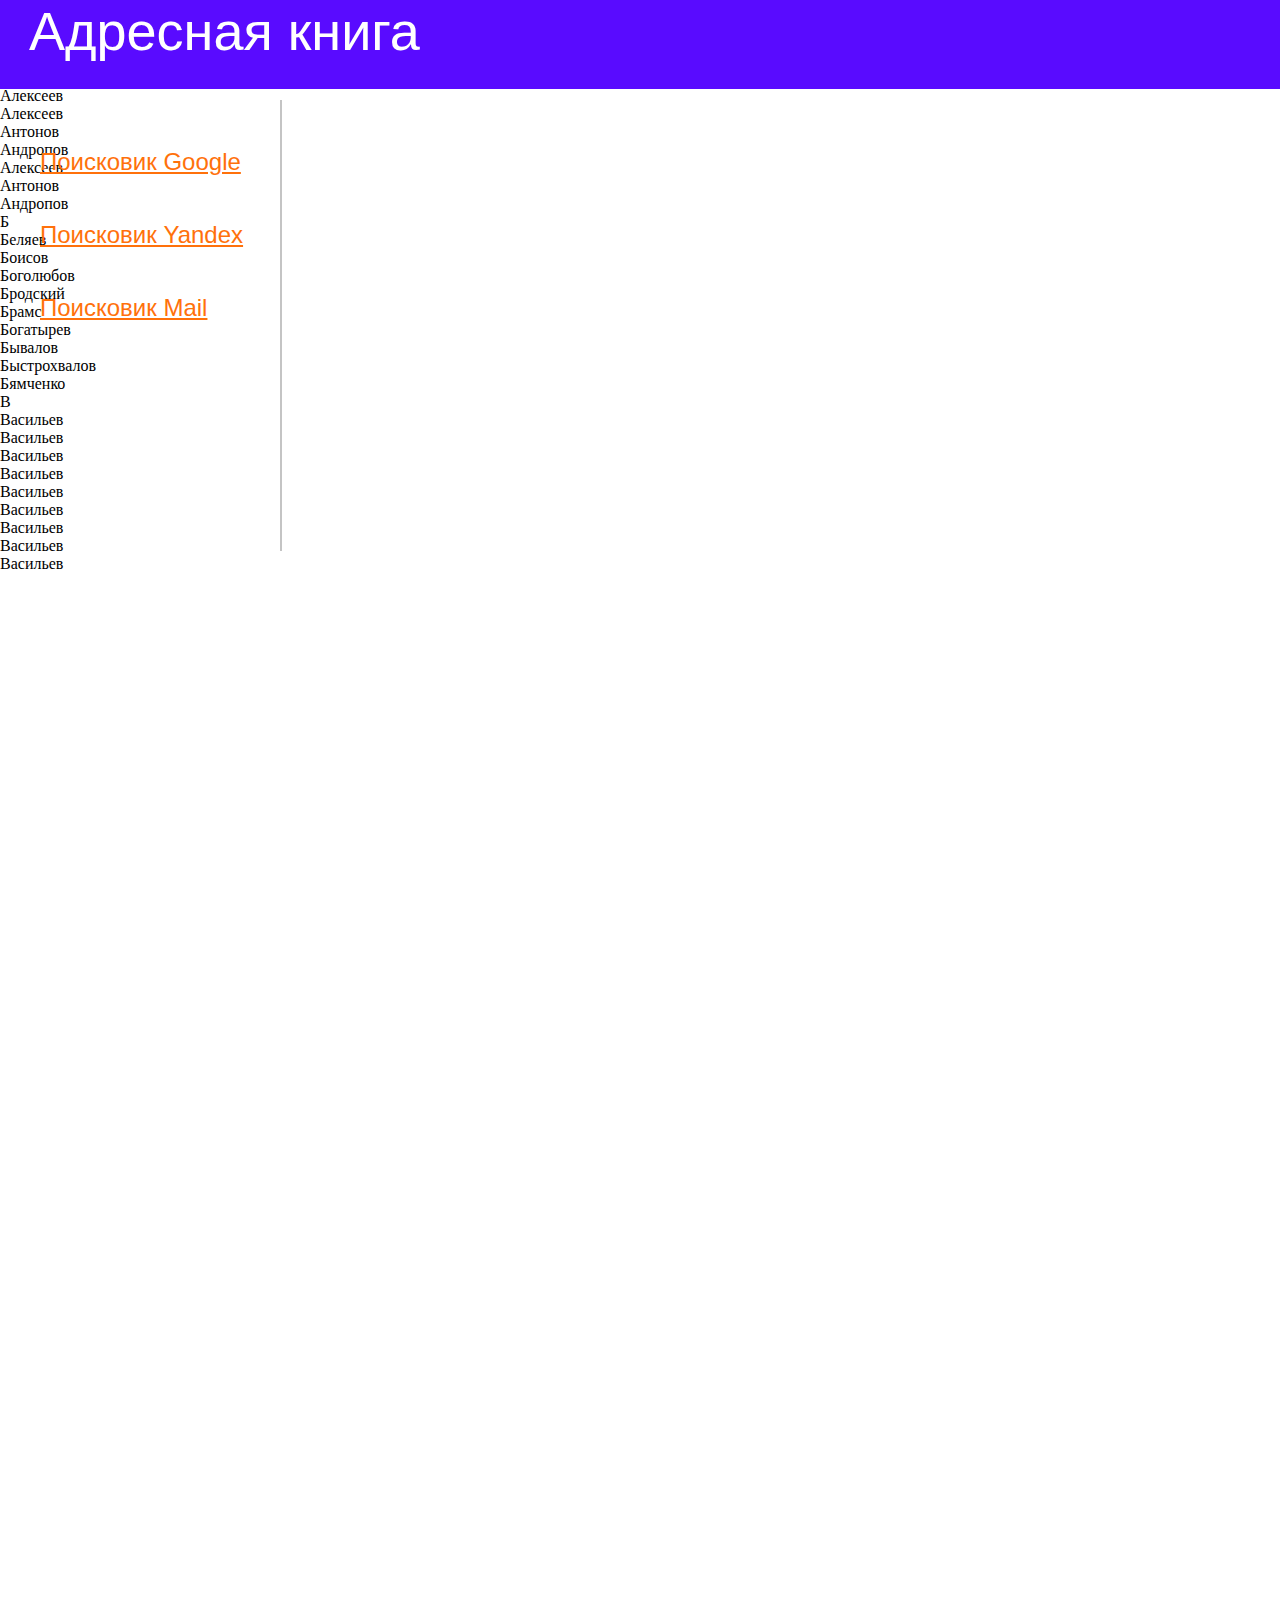
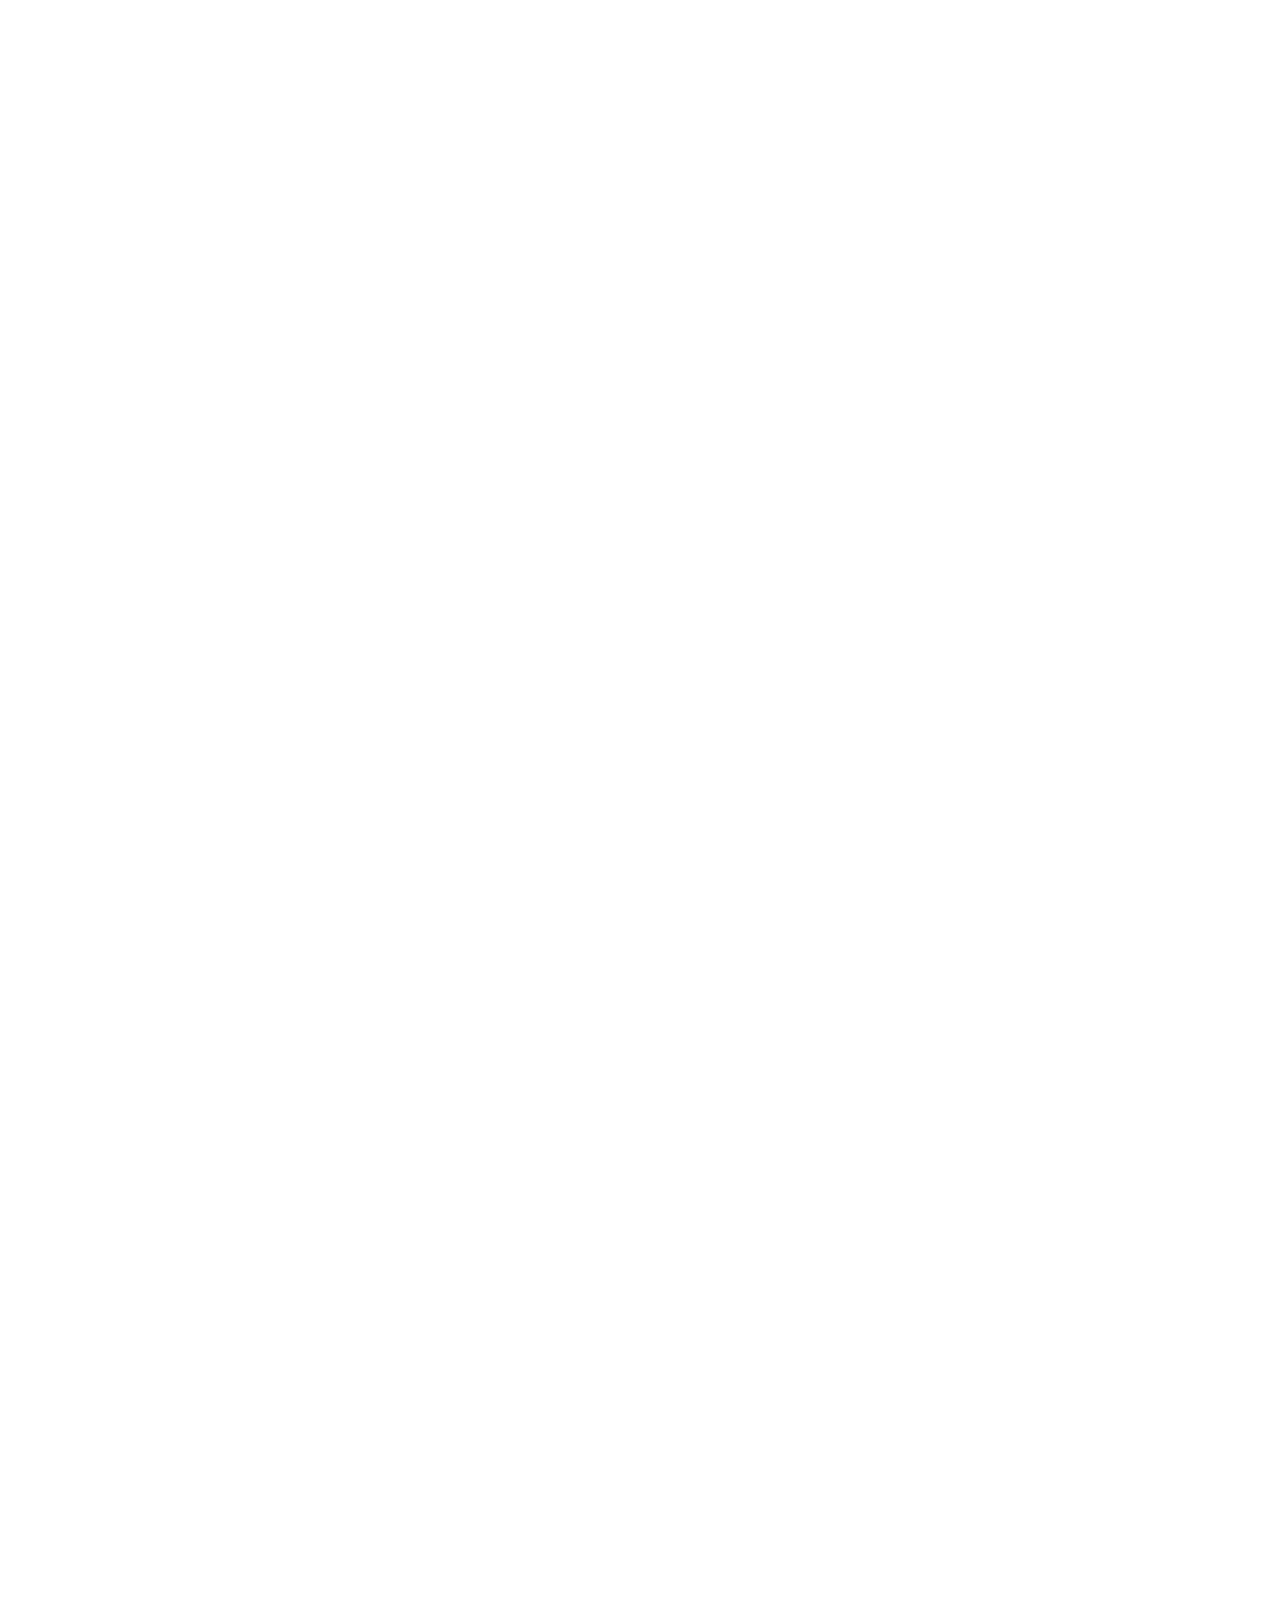
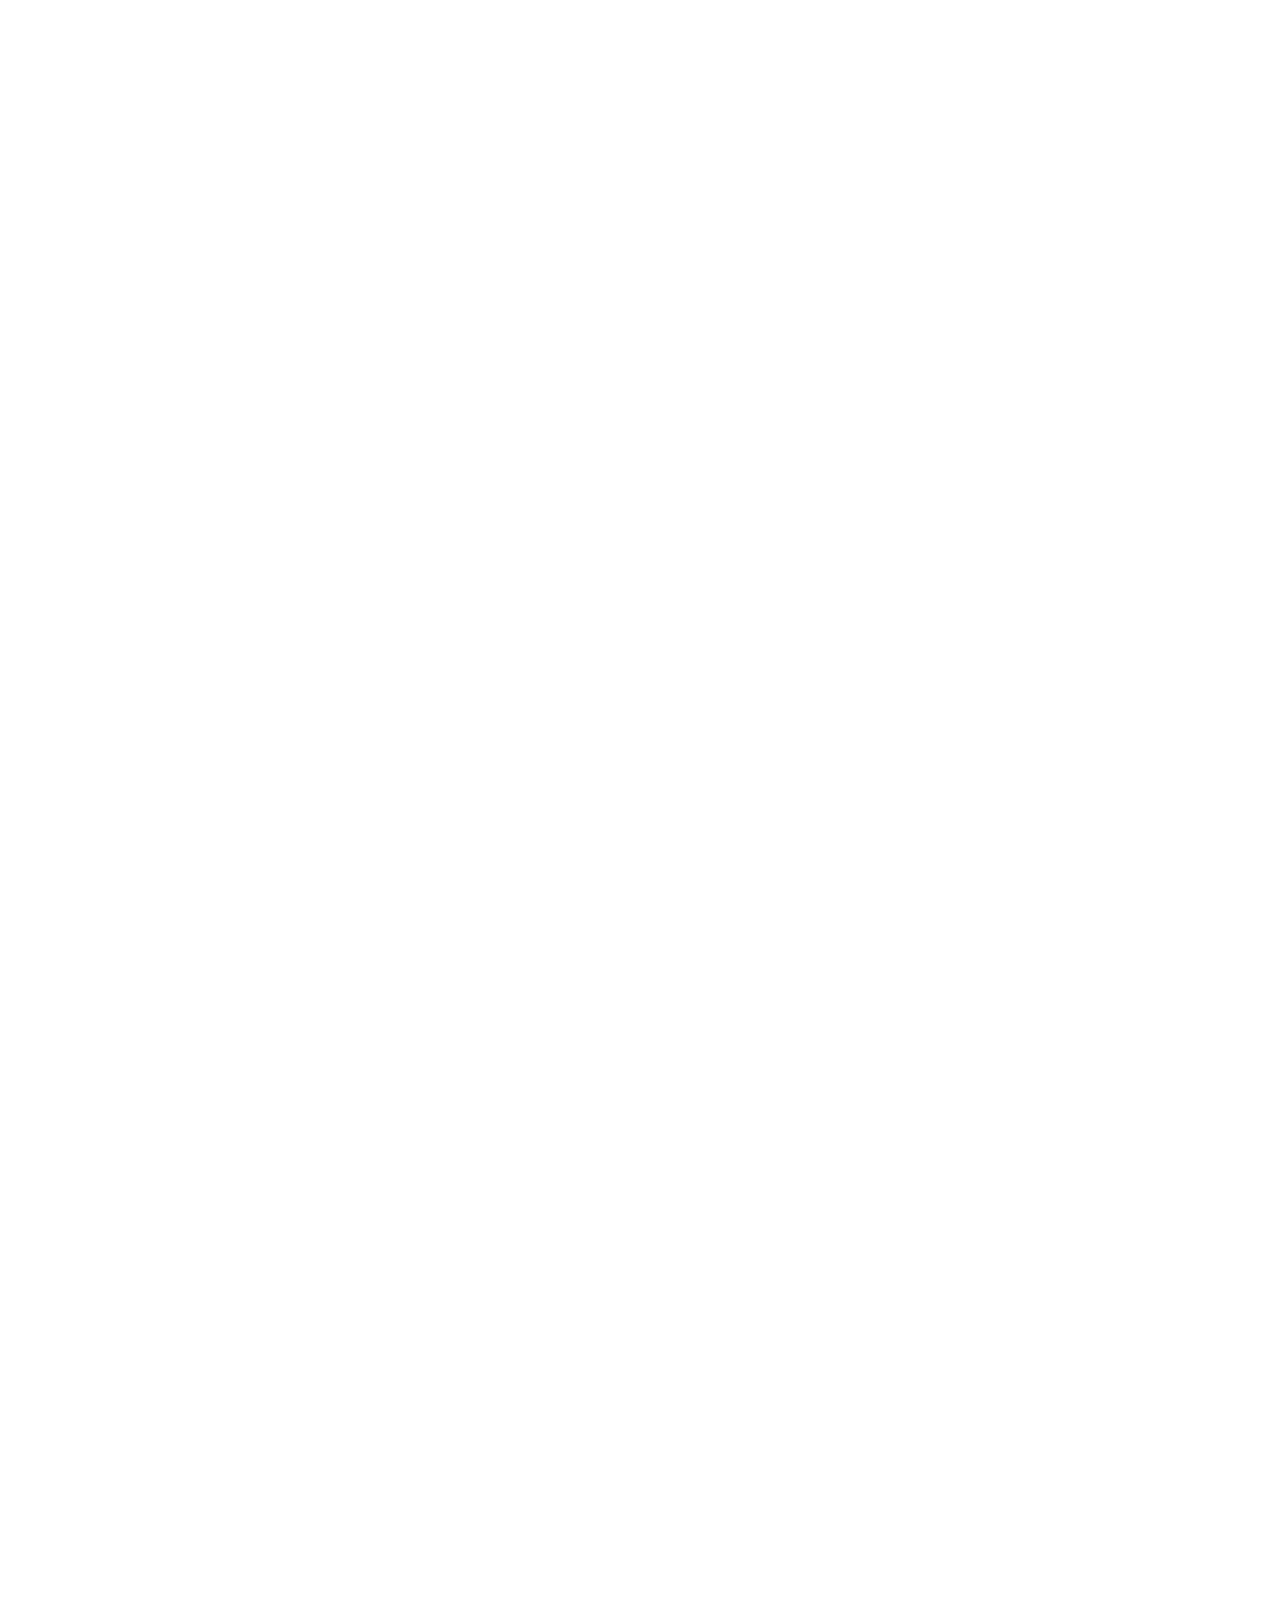
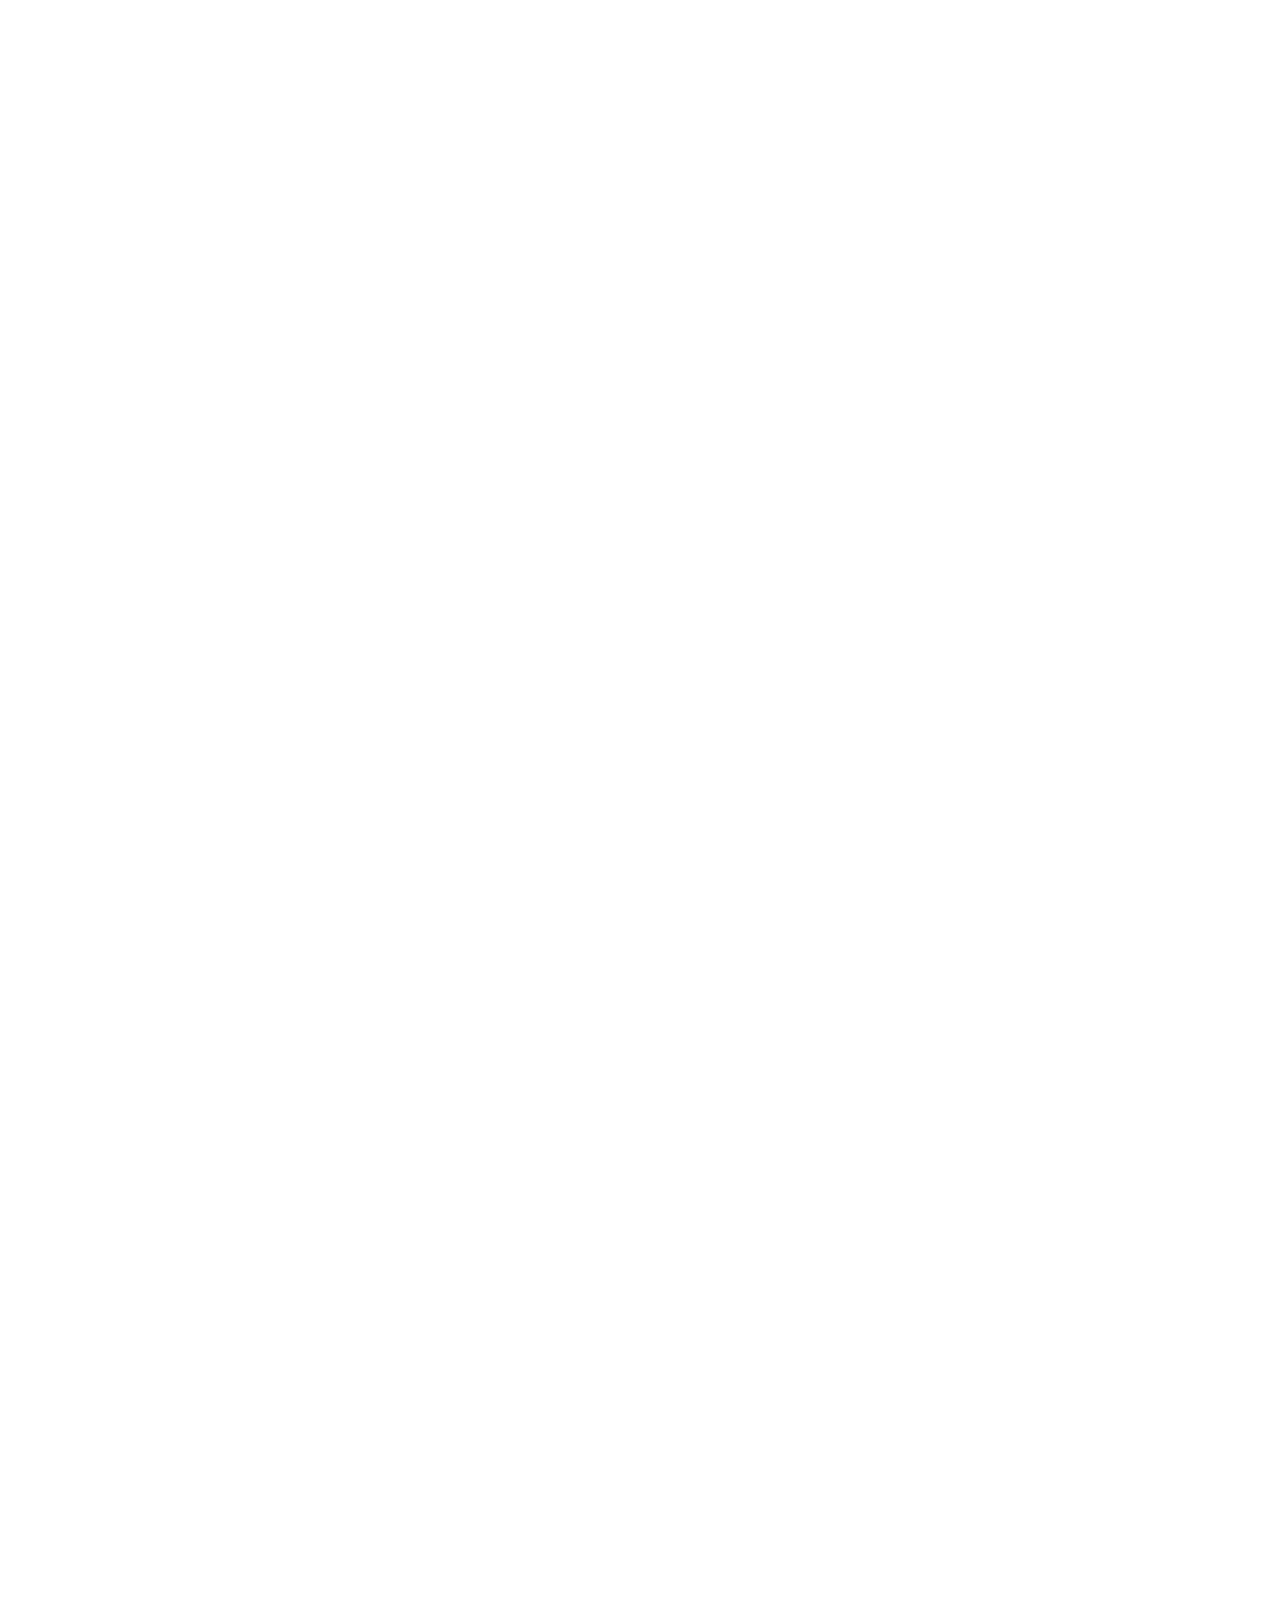
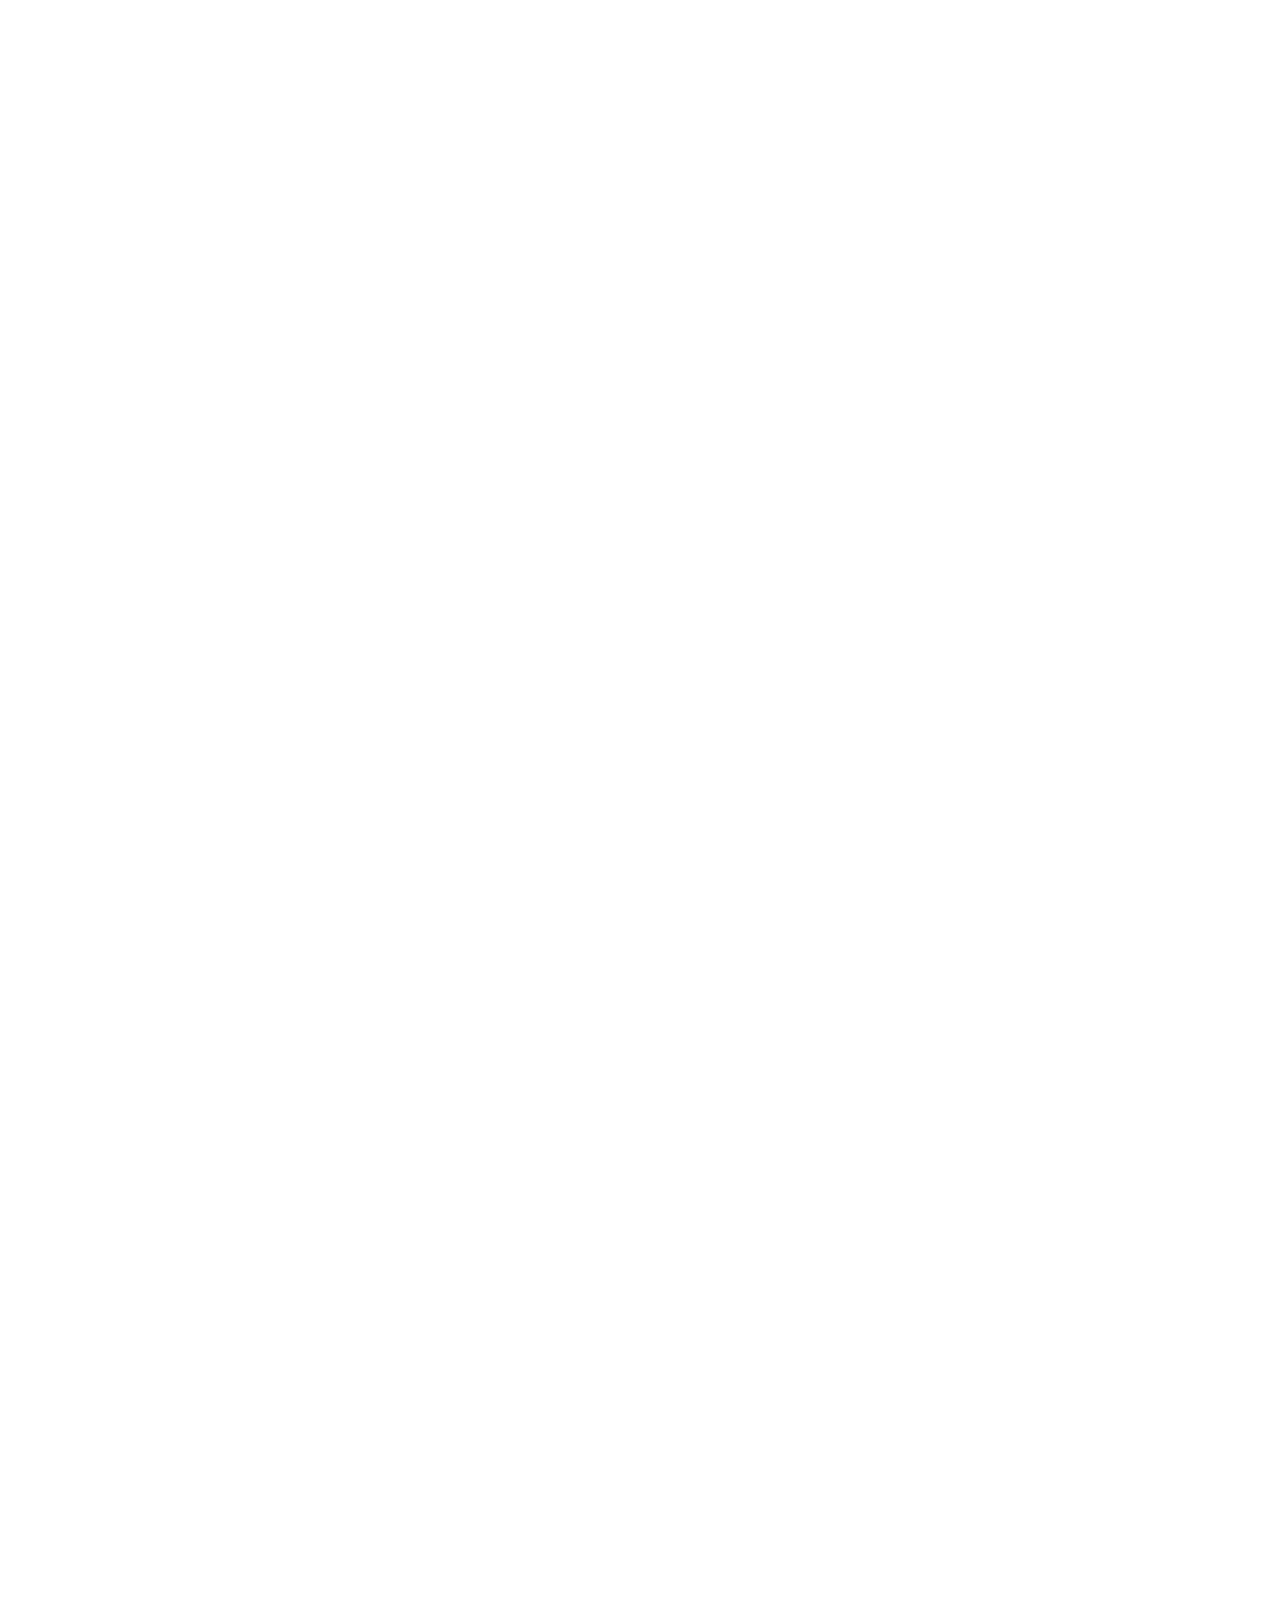
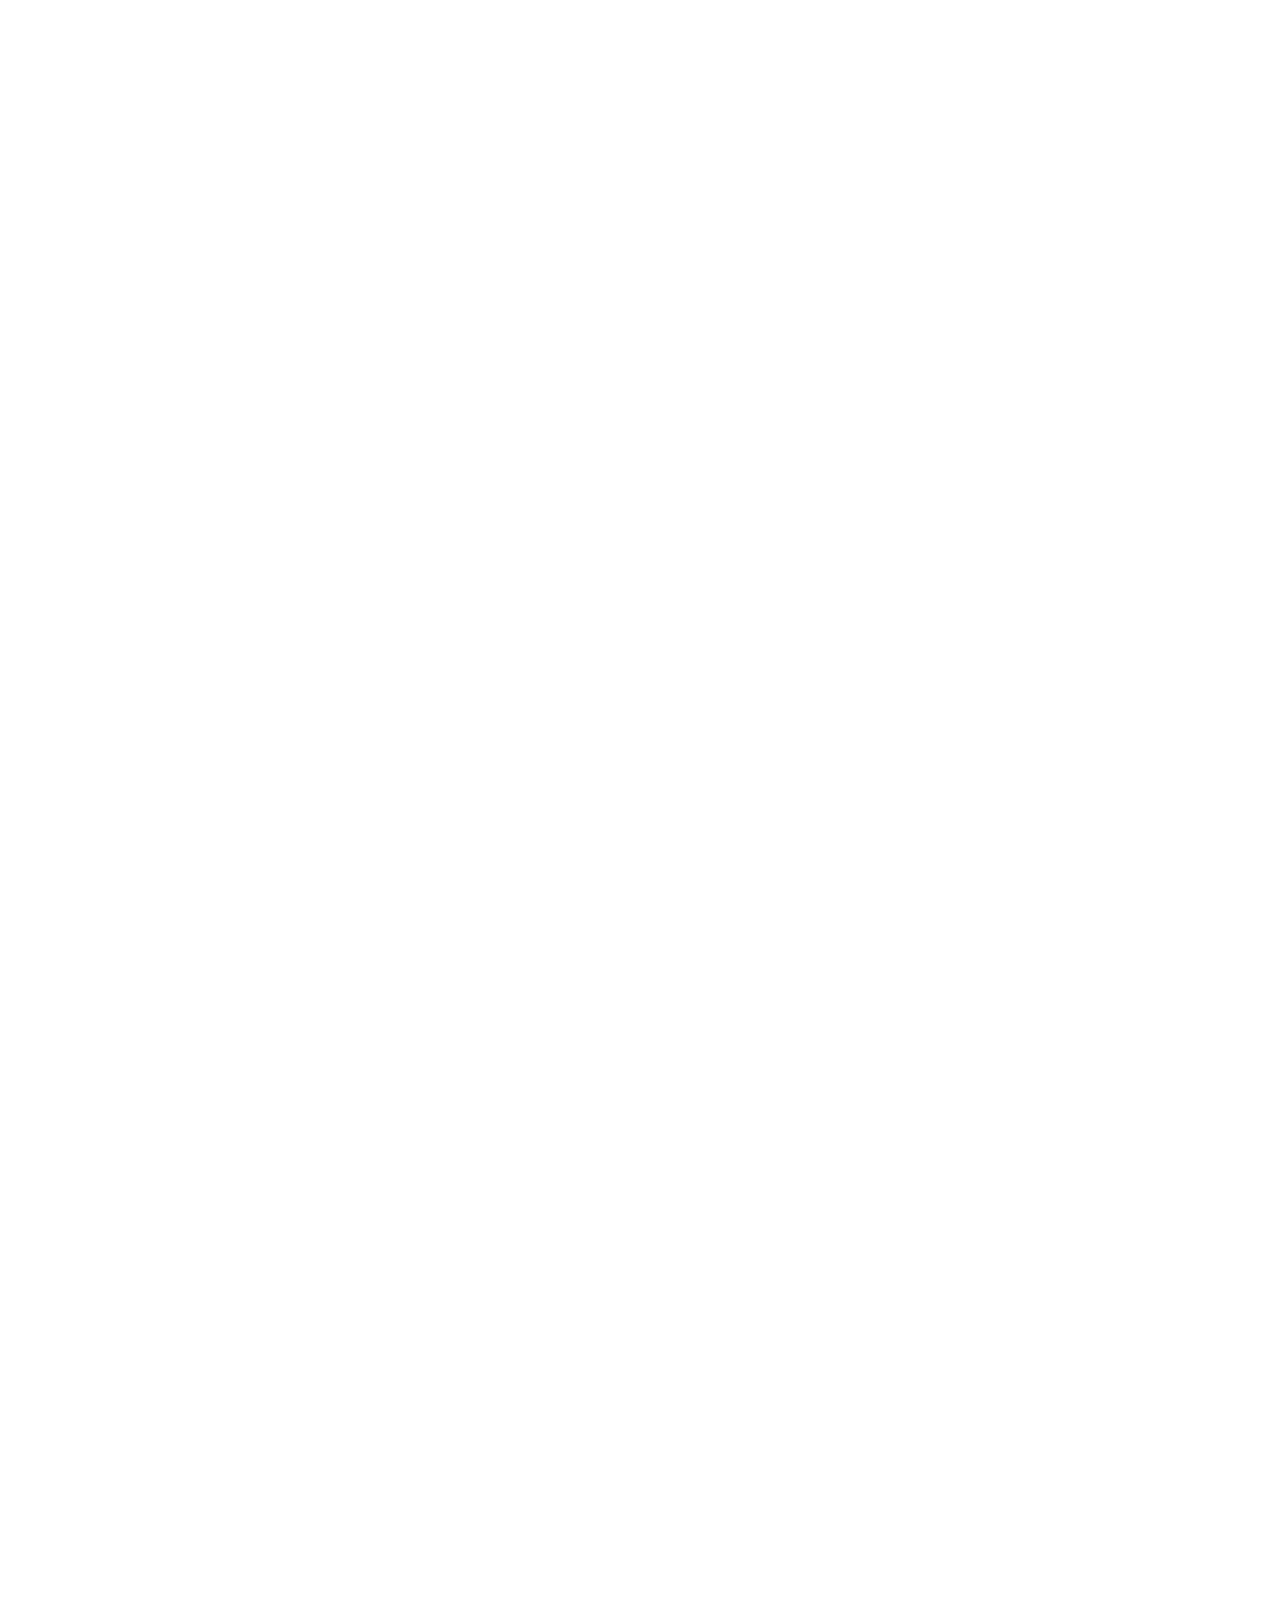
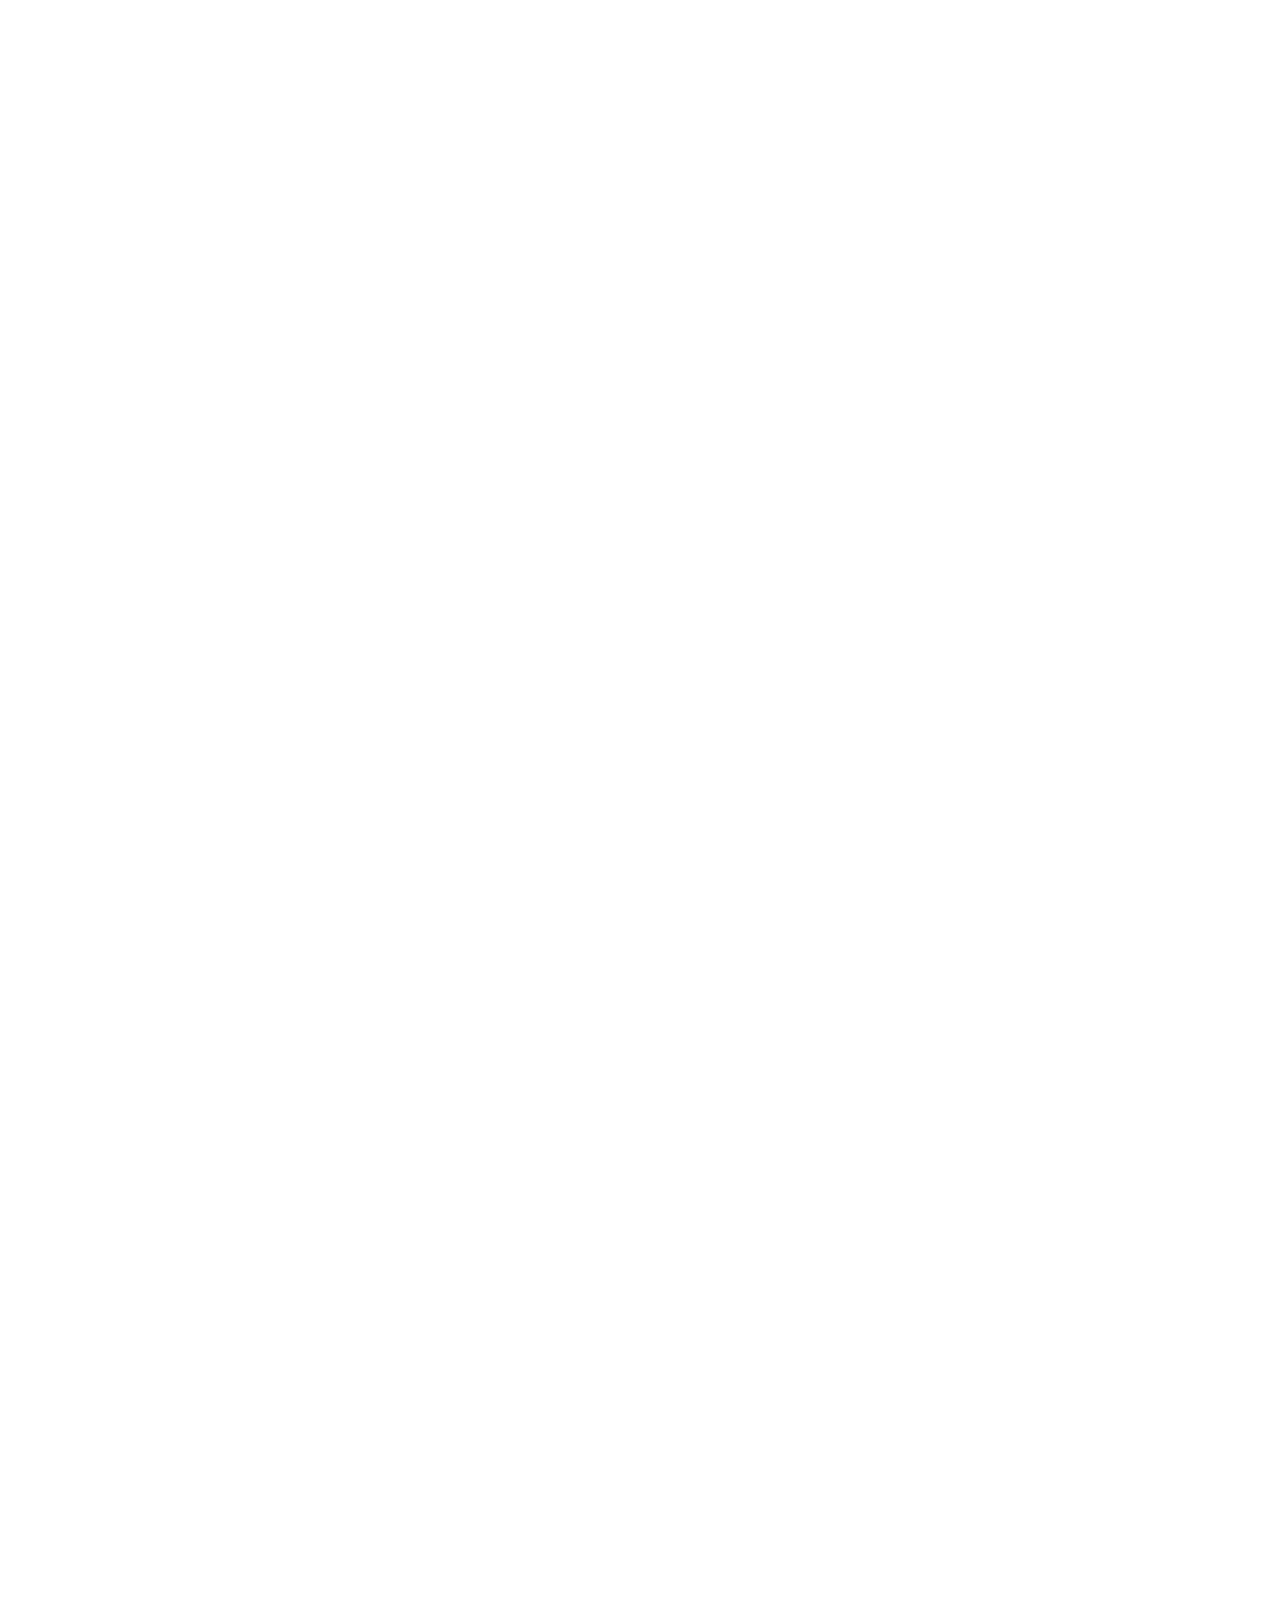
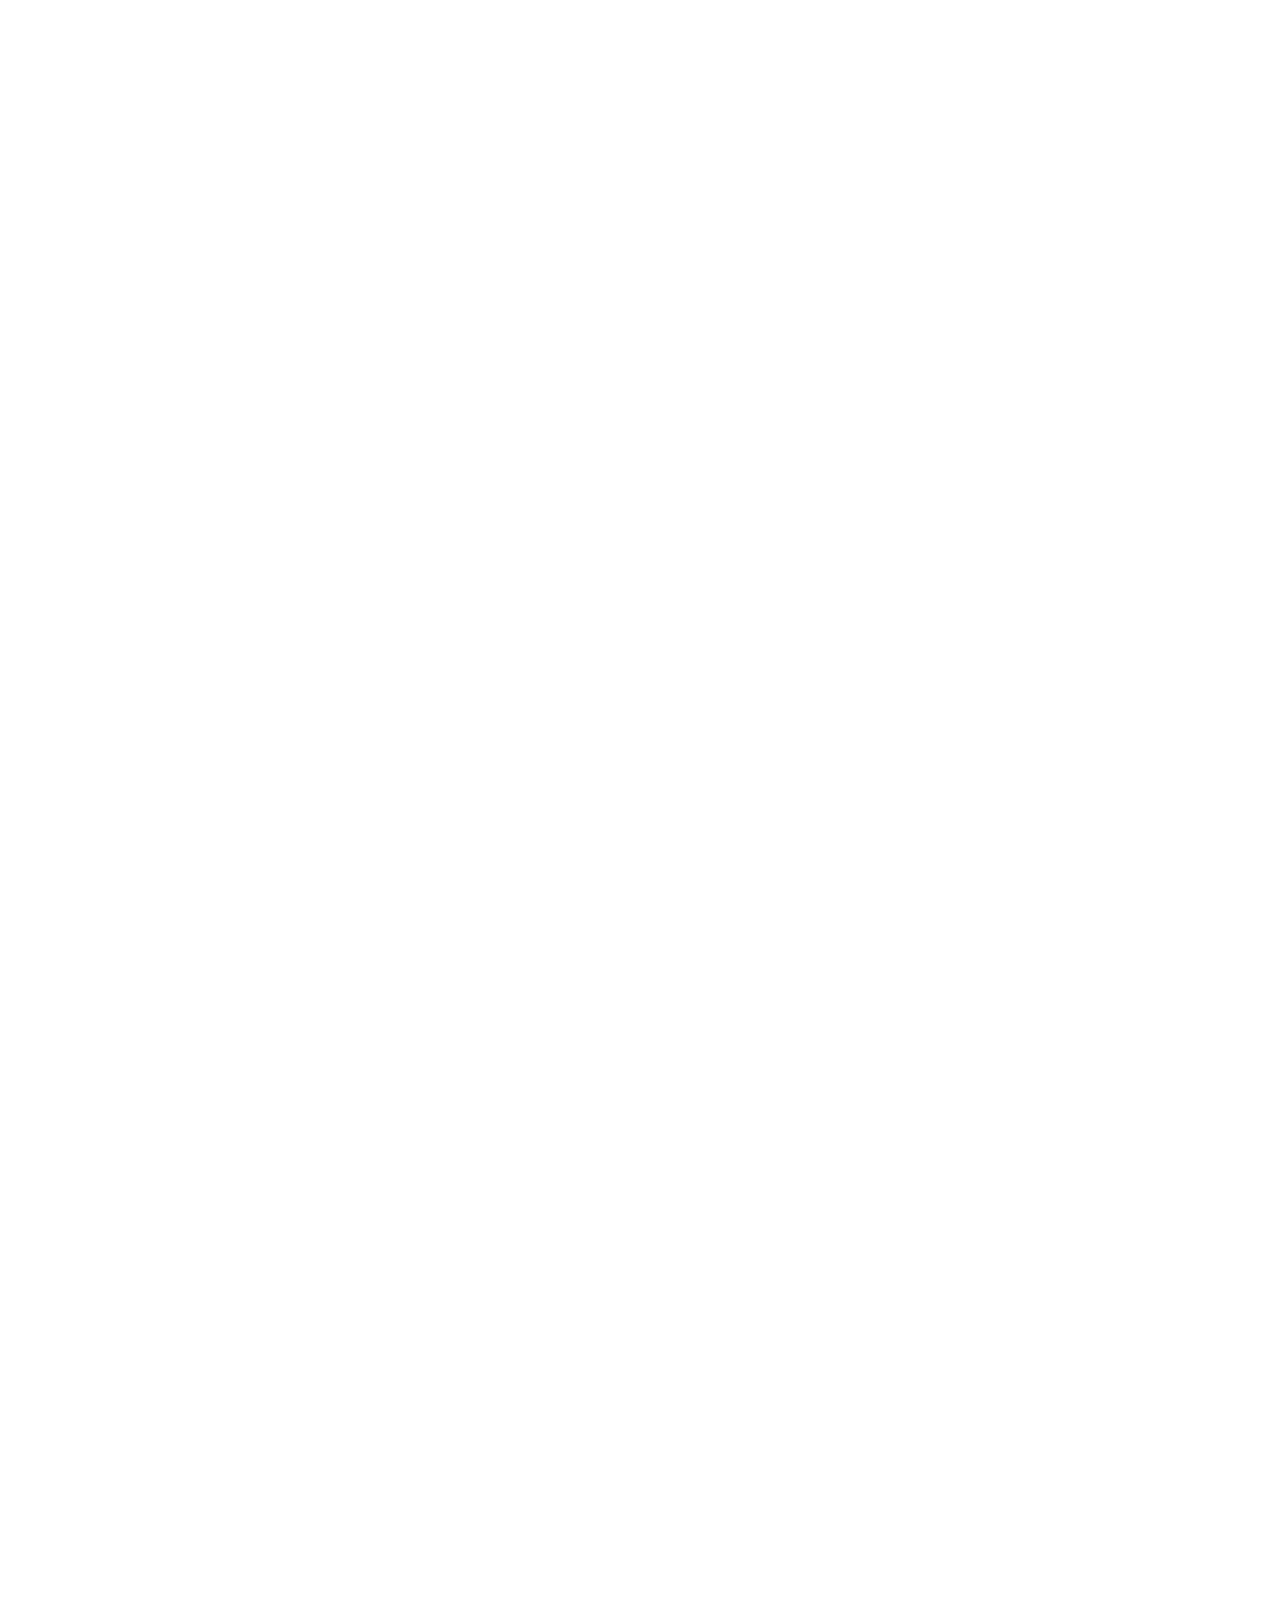
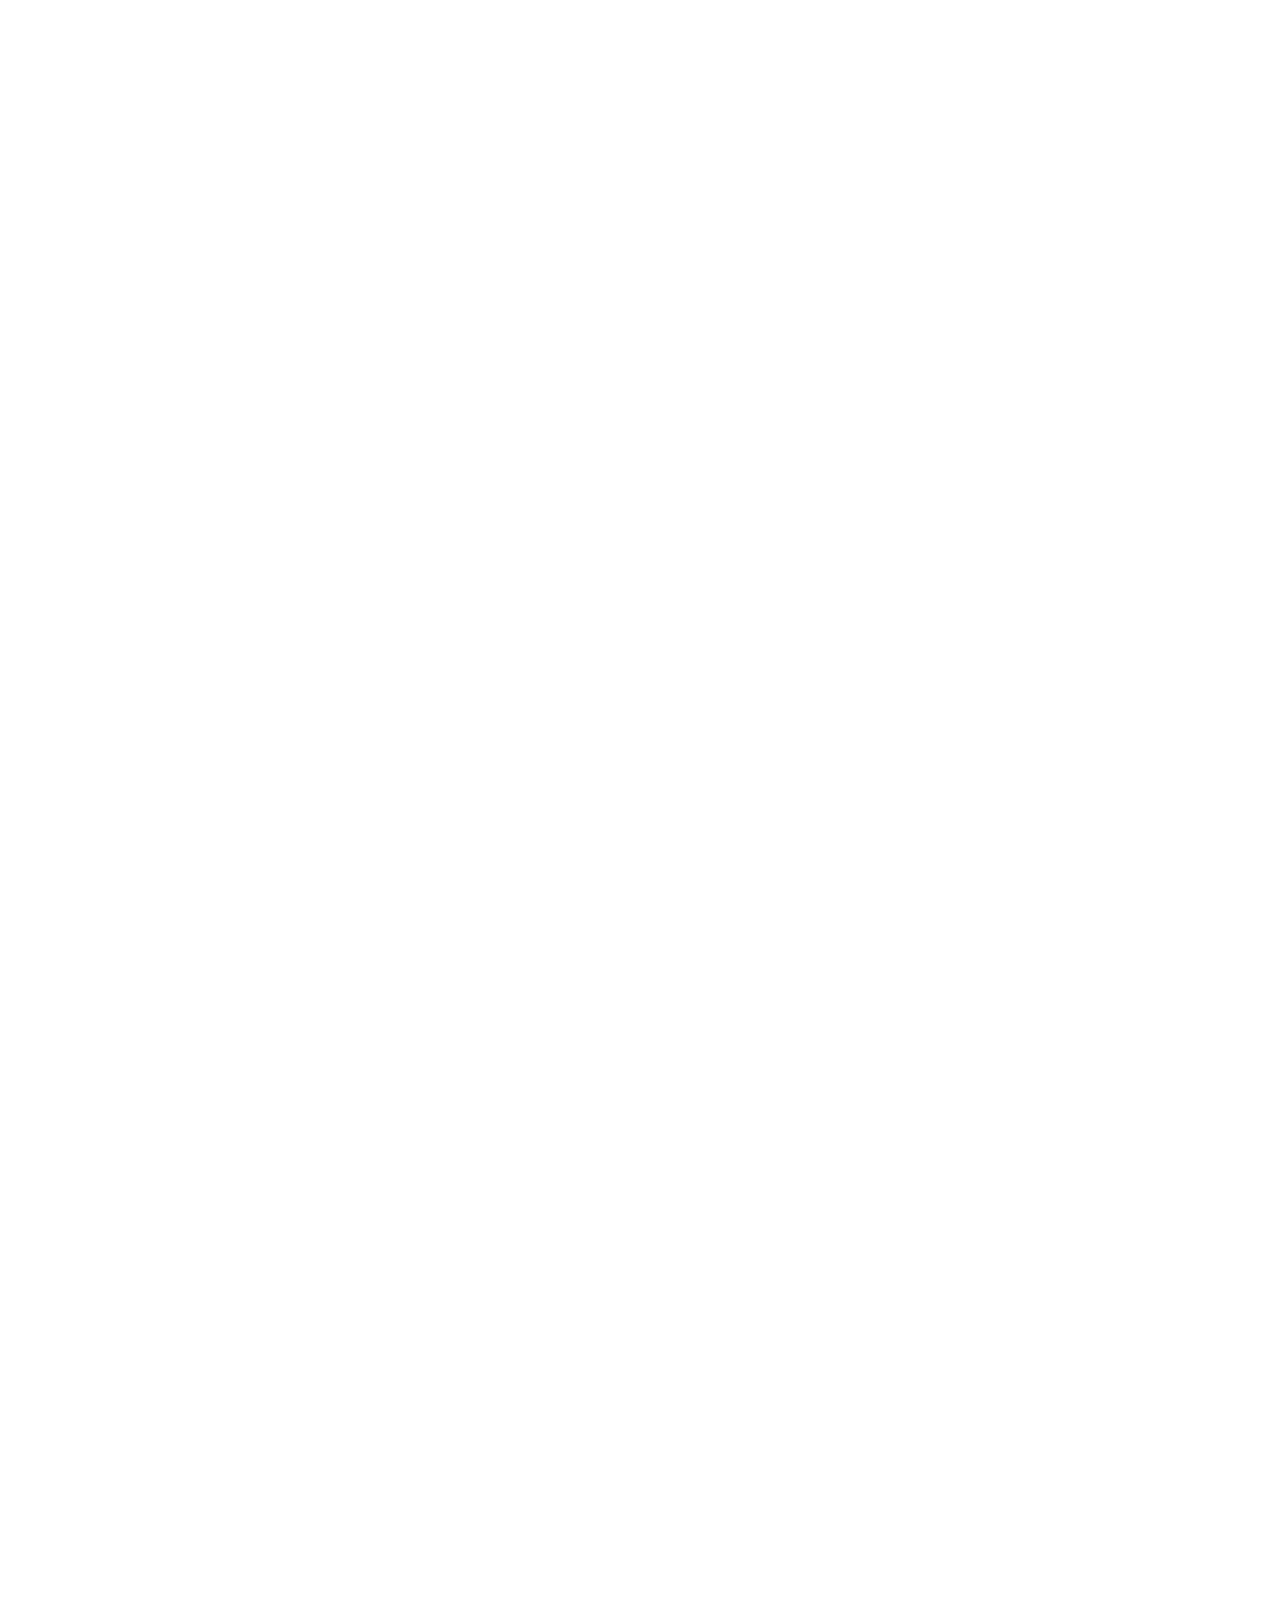
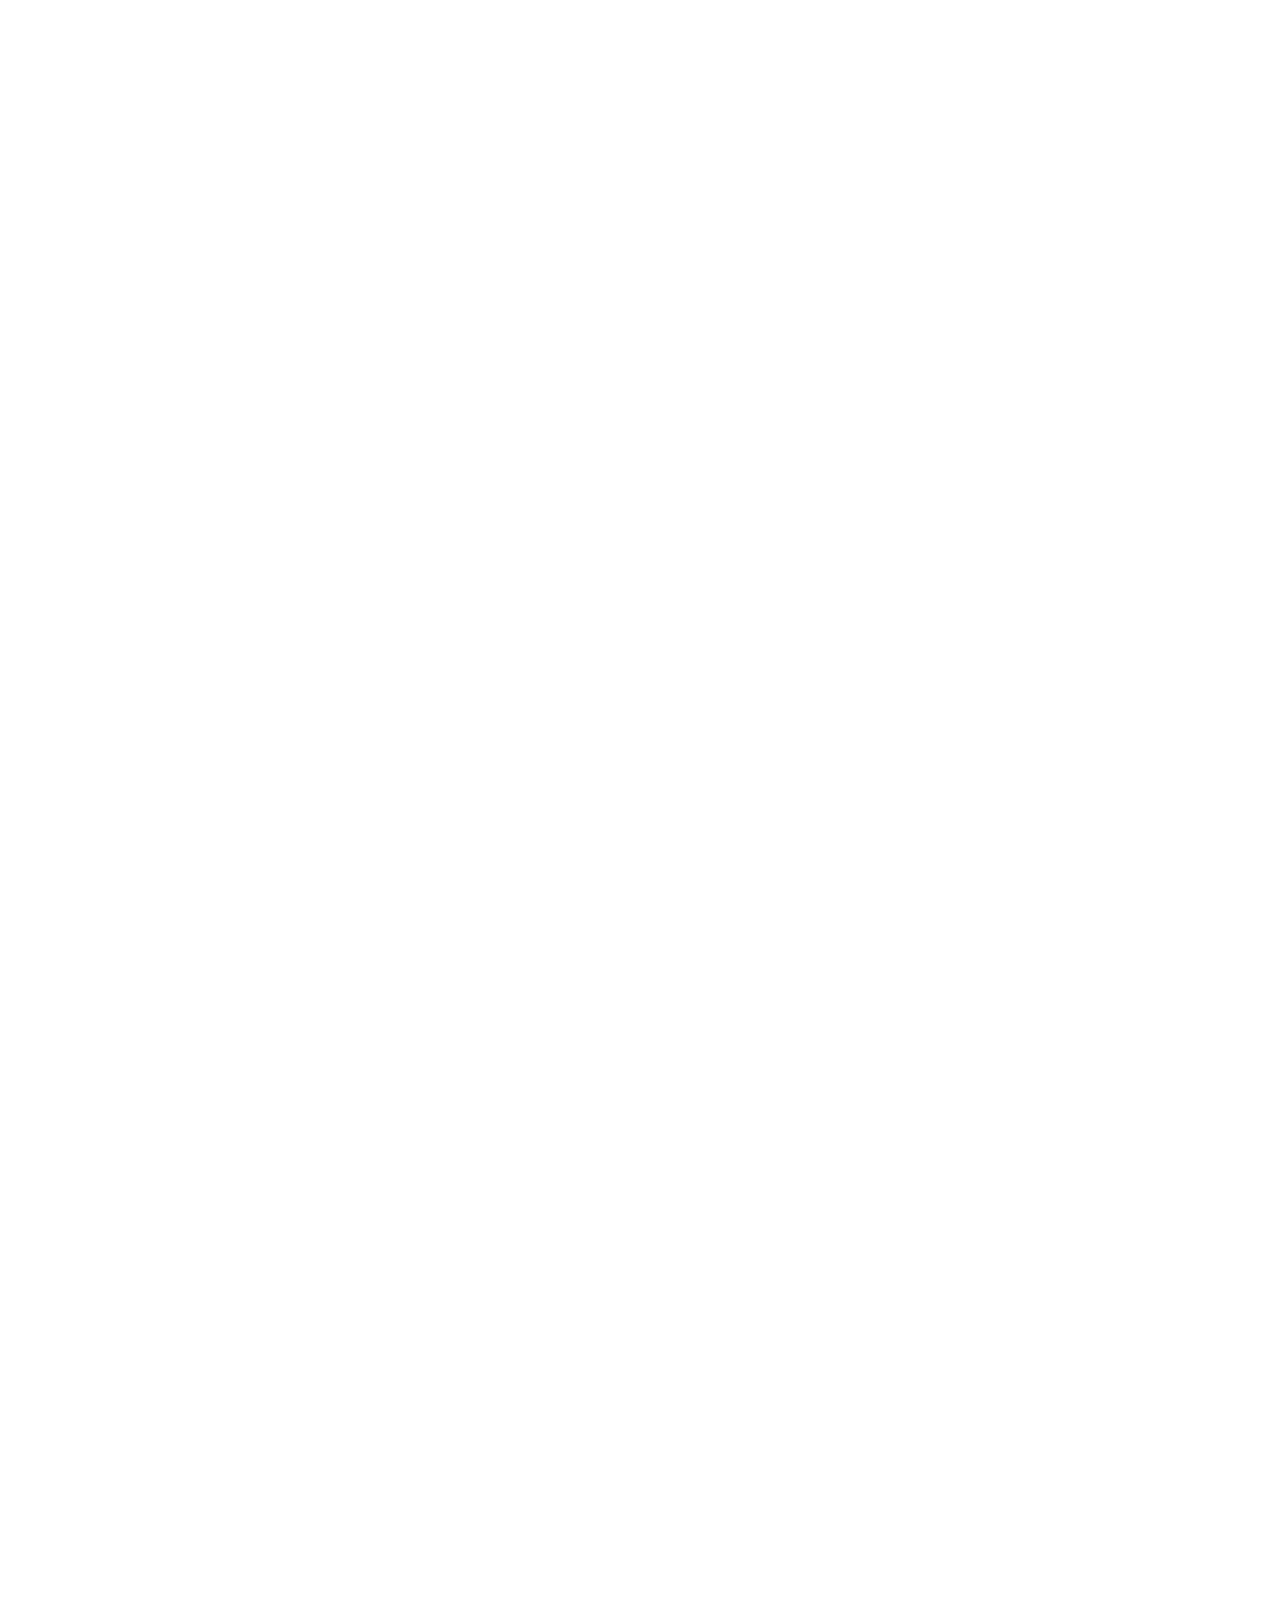
<file: homework_3/index.html>
<!DOCTYPE html>
<html lang="en">
<head>
    <meta charset="UTF-8">
    <meta http-equiv="X-UA-Compatible" content="IE=edge">
    <meta name="viewport" content="width=device-width, initial-scale=1.0">
    <title>Homework_3</title>
    <link rel="stylesheet" type="text/css" href="style.css">   
</head>
<body>
    <header class="header">
        <h1>Адресная книга</h1>
    </header>
    <div class="box"></div>
    <section class="meny-container">
        <div class="sidebar">
            <h2 class="h2">Полезные ссылки
                <a href="https://www.google.com/webhp?hl=ru&sa=X&ved=0ahUKEwiNmtm3iar2AhVhkosKHbZvC8YQPAgI" class="sidebar-google" target="_blank" rel="nofollow noopener noreferrer">Поисковик Google</a> 
                <br>
                <a href="https://yandex.ru/" class="sidebar-yandex" target="_blank" rel="nofollow noopener noreferrer">Поисковик Yandex</a>
                <br>
                <a href="https://mail.ru/" class="sidebar-mail" target="_blank" rel="nofollow noopener noreferrer">Поисковик Mail</a>
            </h2>
            <div class="line-siderbox"></div>
        </div>
        <div class="contacts">
            <p class="contacts-main">А</p>
            <ul class="contacts-list">
                <li class="contacts-name">Антонов</li>
                <li class="contacts-name">Андропов</li>
                <li class="contacts-name">Алексеев</li>
                <li class="contacts-name">Алексеев</li>
                <li class="contacts-name">Антонов</li>
                <li class="contacts-name">Андропов</li>
                <li class="contacts-name">Алексеев</li>
                <li class="contacts-name">Антонов</li>
                <li class="contacts-name">Андропов</li>
            </ul>
            <p class="contacts-main">Б</p>
            <ul class="contacts-list"> 
                <li class="contacts-name">Беляев</li>
                <li class="contacts-name">Боисов</li>
                <li class="contacts-name">Боголюбов</li>
                <li class="contacts-name">Бродский</li>
                <li class="contacts-name">Брамс</li>
                <li class="contacts-name">Богатырев</li>
                <li class="contacts-name">Бывалов</li>
                <li class="contacts-name">Быстрохвалов</li>
                <li class="contacts-name">Бямченко</li>
            </ul>
            <p class="contacts-main">В</p>
            <ul class="contacts-list">
                <li class="contacts-name">Васильев</li>
                <li class="contacts-name">Васильев</li>
                <li class="contacts-name">Васильев</li>
                <li class="contacts-name">Васильев</li>
                <li class="contacts-name">Васильев</li>
                <li class="contacts-name">Васильев</li>
                <li class="contacts-name">Васильев</li>
                <li class="contacts-name">Васильев</li>
                <li class="contacts-name">Васильев</li>
            </ul>
        </div>
    </section>
</body>
</html>
</file>
<file: homework_3/style.css>
body {
    min-height: 2000vh;
    /* width: 100%; */
}
* {
    padding: 0; 
    margin: 0; 
    border: 0; 
    box-sizing: border-box;
}
.header{
    position:fixed;
    display: block;
    width: 100%;
    height: 89px;
    left: 0px;
    top: 0px;
    margin-top: 0;
    background-color: rgba(89, 11, 255, 1);
    z-index: 2;
    }   
 h1{
    position: relative;
    left: 29px;
    padding-bottom: 13px;
    font-family: Arial, sans-serif;
    font-style: normal;
    font-weight: normal;
    font-size: 54px;
    line-height: 63px;  
    color: #FFFFFF;
    }  
.menu-container {
    display: flex;
    flex-wrap: wrap;
    justify-content: space-between;
}
.section-sidebar
{
position: fixed;
width: 20%;
height: 457px;
left: 5px;
margin-top: 136px;
display: inline-block;
vertical-align: top;
}
  h2{
  position:relative;
  width: 240px;
  height: 33px;
  left: 20px;
  top: 40px;
  font-family: Arial, Helvetica, sans-serif;
  font-style: normal;
  font-weight: normal;
  font-size: 28px;
  line-height: 33px;
  color: #000000;
}
.sidebar-google{
position: relative;
width: 206px;
height: 28px;
left: 20px;
top: 71px;
font-family: Arial, Helvetica, sans-serif;
font-style: normal;
font-weight: normal;
font-size: 24px;
line-height: 28px;
text-decoration-line: underline;
color: #FF710B;
}
.sidebar-yandex{
position: relative;
visibility: visible;
width: 209px;
height: 28px;
left: 20px;
top: 111px;
font-family: Arial, Helvetica, sans-serif;
font-style: normal;
font-weight: normal;
font-size: 24px;
line-height: 28px;
text-decoration-line: underline;
color: #FF710B;
}
.sidebar-mail{
position: relative;
visibility: visible;
width: 211px;
height: 28px;
left: 20px;
top: 151px;
font-family: Arial, Helvetica, sans-serif;
font-style: normal;
font-weight:normal;
font-size: 24px;
line-height: 28px;
text-decoration-line:underline;
color: #FF710B;
}
.line-siderbox{
position:fixed;
width: 2px;
height: 451px;
left: 280px;
top: 100px;
background: #C4C4C4;
}
dl {
/* margin-block-start: 184px; */
/* margin-block-end: 1em; */
margin-inline-start: 319px;
margin-inline-end: 10px;
display: block;
width: 80%;
}
dt {
background: #590bff;;
color: #FFF;
font: bold 18px/21px Helvetica, Arial, sans-serif;
margin: 0;
padding: 2px 0 0 12px;
position: -webkit-sticky;
position: sticky;
top: 89px;
} 
dd {
font: bold 20px/45px Helvetica, Arial, sans-serif;
margin: 0;
padding: 0 0 0 12px;
}
</file>
